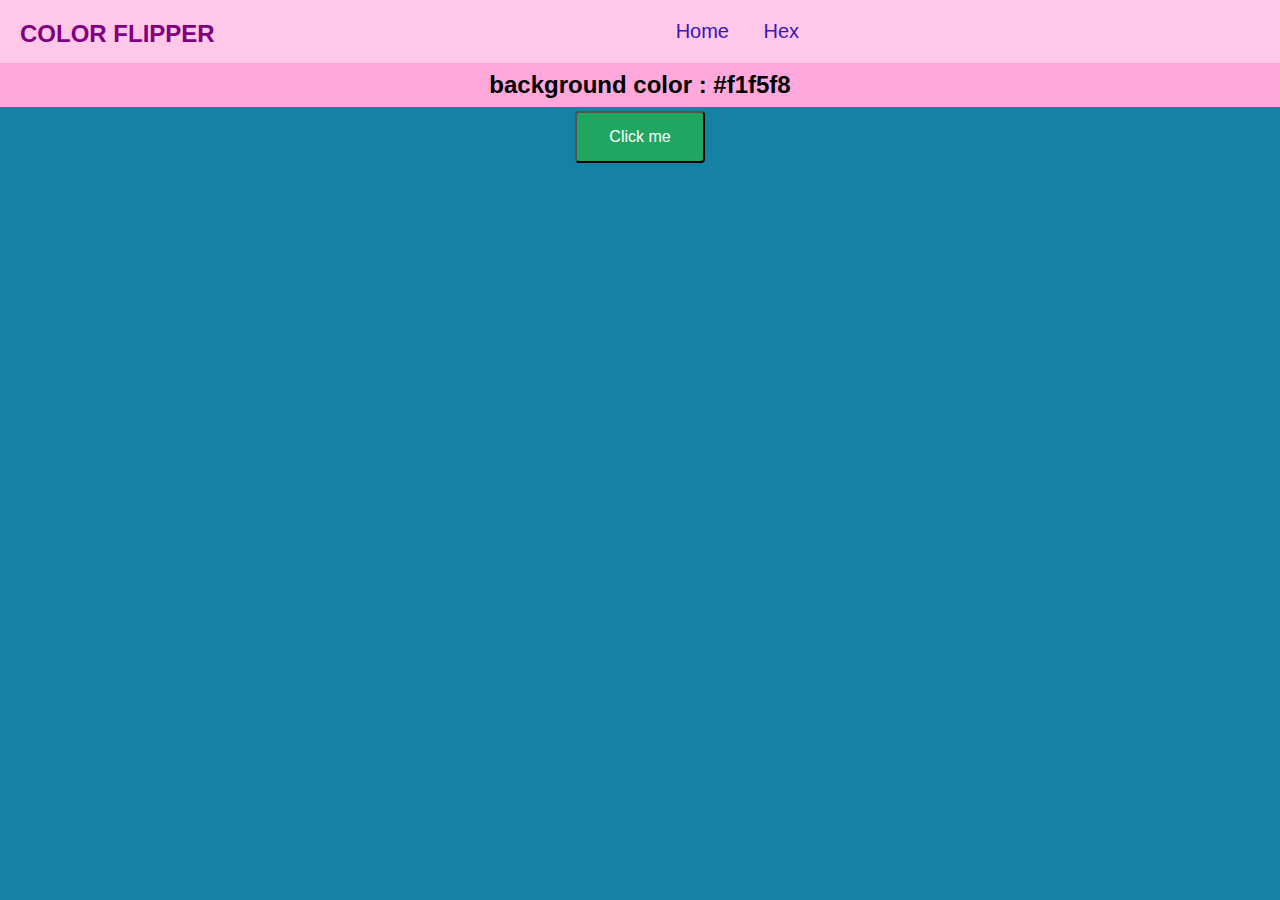
<file: index.html>
<!DOCTYPE html>
<html lang="en">
<head>
    <meta charset="UTF-8">
    <meta name="viewport" content="width=device-width, initial-scale=1.0">
    <title>color flipper</title>
    <link rel="stylesheet" href="style.css"/>
</head>
<body>
    <nav>
        <div class="nav-center"></div>
        <h3 style="color: purple;">COLOR FLIPPER</h4>
            <ul class="nav-list">  
                <li><a href=".//index.html">Home</a></li>  
                <li><a href=".//hex.html">Hex</a></li>  
            </ul>     
    </nav>
    <main>
        <div class="container"></div>
        <h2>background color : <span class="color">
            #f1f5f8
        </span></h2>
    </main>
    <button class="btn btn-hero" id="btn">Click me</button>
    <script src="script.js"></script>
</body>
</html>
</file>
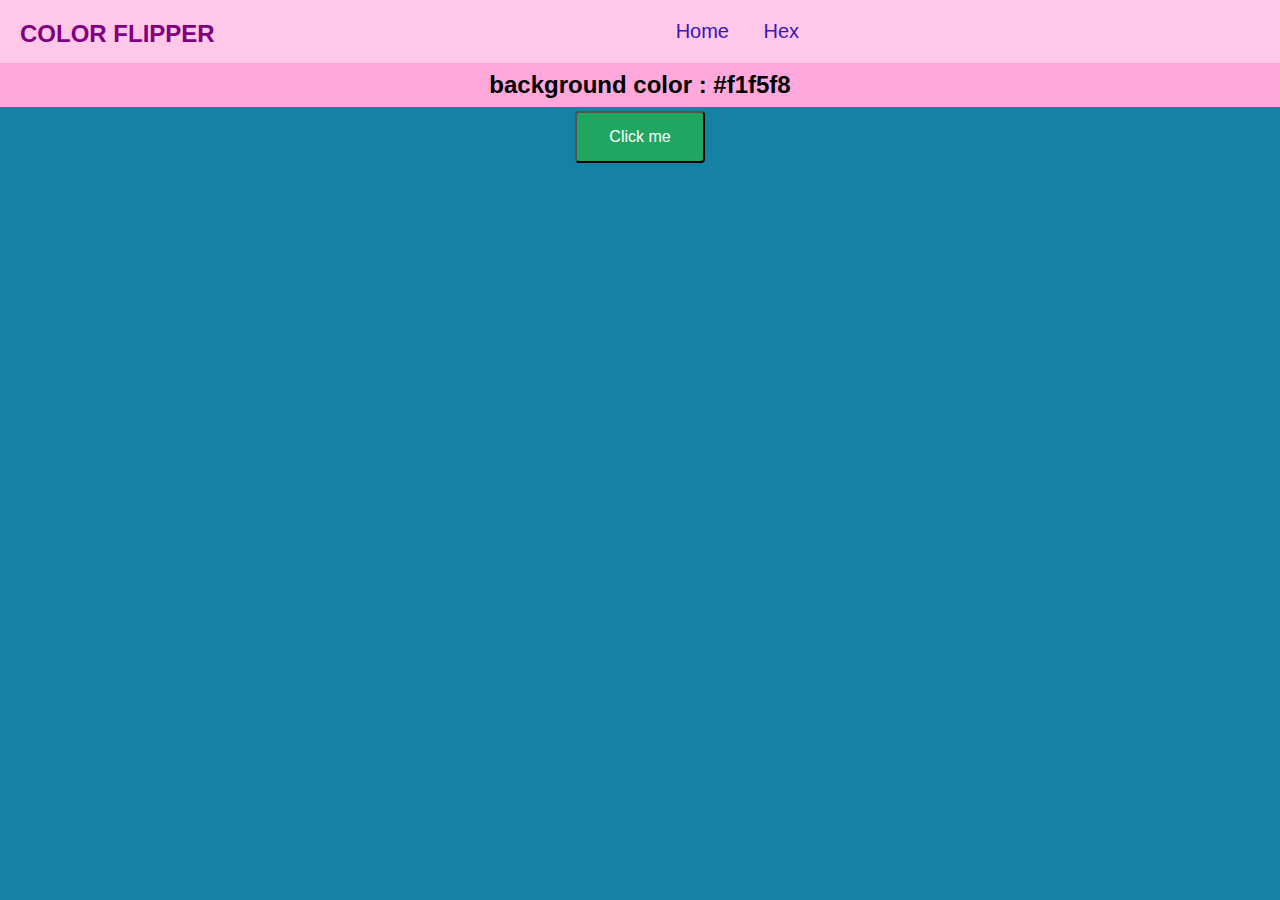
<file: hex.html>
<!DOCTYPE html>
<html lang="en">
<head>
    <meta charset="UTF-8">
    <meta name="viewport" content="width=device-width, initial-scale=1.0">
    <title>color flipper</title>
    <link rel="stylesheet" href="style.css"/>
</head>
<body>
    <nav>
        <div class="nav-center"></div>
        <h3 style="color: purple;">COLOR FLIPPER</h4>
            <ul class="nav-list">  
                <li><a href=".//index.html">Home</a></li>  
                <li><a href=".//hex.html">Hex</a></li>  
            </ul>     
    </nav>
    <main>
        <div class="container"></div>
        <h2>background color : <span class="color">
            #f1f5f8
        </span></h2>
        <button class="btn btn-hero" id="btn">Click me</button>
    </main>
    <script src="hex.js"></script>
</body>
</html>
</file>
<file: style.css>
* {  
    margin: 0;  
    padding: 0;  
    box-sizing: border-box;  
} 

body {  
    font-family: Arial, sans-serif;  
    background-color: #1581a5;  
    text-align: center;
    align-items: center;
} 

nav { 
    background-color: #ffc8e8; /* Dark background */  
    color: white;           /* Light text */  
    padding: 20px;         /* Padding around the header */  
    text-align: center;     /* Center content */  
}

h2{
  text-align: center;
  padding: 8px;
  background-color:#ffa8db;
}

h3{
    float: left;
    font-size: 1.5em;       /* Large font size for title */  
    margin-bottom: 10px;
}

.nav-list {  
    list-style-type: none;  /* Remove bullet points */  
} 

.nav-list li {  
    display: inline-flex;        /* Horizontal alignment of nav items */  
    margin: 0 15px;        /* Space between items */  
} 

.nav-list a {  
    color: rgb(57, 21, 187); 
    font-size: 20px;         /* Link color */  
    text-decoration: none; /* Remove underline */  
    transition: color 0.3s; /* Smooth transition for color change */  
}

.nav-list a:hover {  
    color: #21a661;        /* Change color on hover */  
} 


#btn{  
    background-color:#21a661; /* Green background */   
    color: rgb(255, 255, 255); /* White text */  
    padding: 15px 32px ; /* Padding around text */  
    text-align: center; /* Centered text */  
    text-decoration: none; /* No underline */  
    display: inline-block; /* Inline-block element */  
    font-size: 16px; /* Font size */  
    margin: 4px 2px; /* Margin */  
    cursor: pointer; /* Pointer cursor on hover */  
    border-radius: 4px; /* Rounded corners */  
    transition: background-color 0.3s; /* Smooth background color change on hover */  
}  

#btn:hover {  
    background-color: #179d20; /* Darker green on hover */  
}  

#btn:active {  
    background-color: #3e8e41; /* Even darker green when active */  
    transform: translateY(2px); /* Button "push" effect */  
}

.container{
    justify-content: center;
    align-items: center;
    text-align: center;
}
</file>
